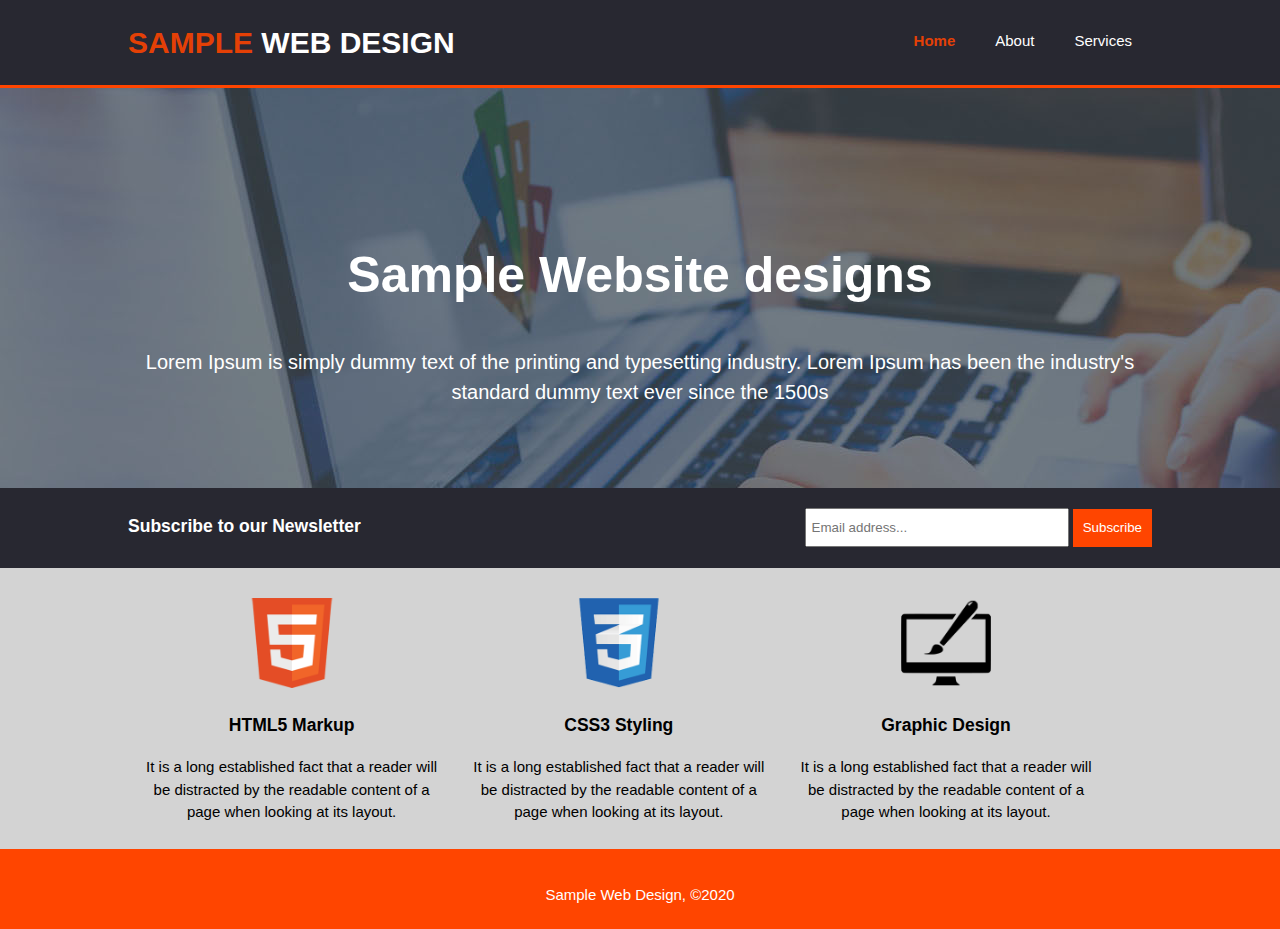
<file: index.html>
<!DOCTYPE html>
<html lang="en">
  <head>
    <meta charset="UTF-8" />
    <meta name="viewport" content="width=device-width, initial-scale=1.0" />
    <link rel="stylesheet" href="./CSS/style.css" />
    <title>Sample Web Design</title>
  </head>
  <body>
    <header>
      <div class="container">
        <div class="branding">
          <h1><span class="highlight">Sample </span>Web Design</h1>
        </div>
        <nav class="tabs">
          <ul>
            <li class="current"><a href="index.html">Home</a></li>
            <li><a href="about.html">About</a></li>
            <li><a href="services.html">Services</a></li>
          </ul>
        </nav>
      </div>
    </header>

    <section id="showcase">
      <div class="container">
        <h1>Sample Website designs</h1>
        <p>
          Lorem Ipsum is simply dummy text of the printing and typesetting
          industry. Lorem Ipsum has been the industry's standard dummy text ever
          since the 1500s
        </p>
      </div>
    </section>

    <section id="newsletter">
      <div class="container">
        <h3>Subscribe to our Newsletter</h3>
        <form>
          <input type="email" placeholder="Email address..." />
          <button class="btn btn-primary">Subscribe</button>
        </form>
      </div>
    </section>
    <section id="boxes">
      <div class="container">
        <div class="box">
          <img src="./images/logo_html.png" alt="" />
          <h3>HTML5 Markup</h3>
          <p>
            It is a long established fact that a reader will be distracted by
            the readable content of a page when looking at its layout.
          </p>
        </div>

        <div class="box">
          <img src="./images/logo_css.png" alt="" />
          <h3>CSS3 Styling</h3>
          <p>
            It is a long established fact that a reader will be distracted by
            the readable content of a page when looking at its layout.
          </p>
        </div>

        <div class="box">
          <img src="./images/logo_brush.png" alt="" />
          <h3>Graphic Design</h3>
          <p>
            It is a long established fact that a reader will be distracted by
            the readable content of a page when looking at its layout.
          </p>
        </div>
      </div>
    </section>
    <footer id="footer">
      <p>Sample Web Design, &copy;2020</p>
    </footer>
  </body>
</html>
</file>
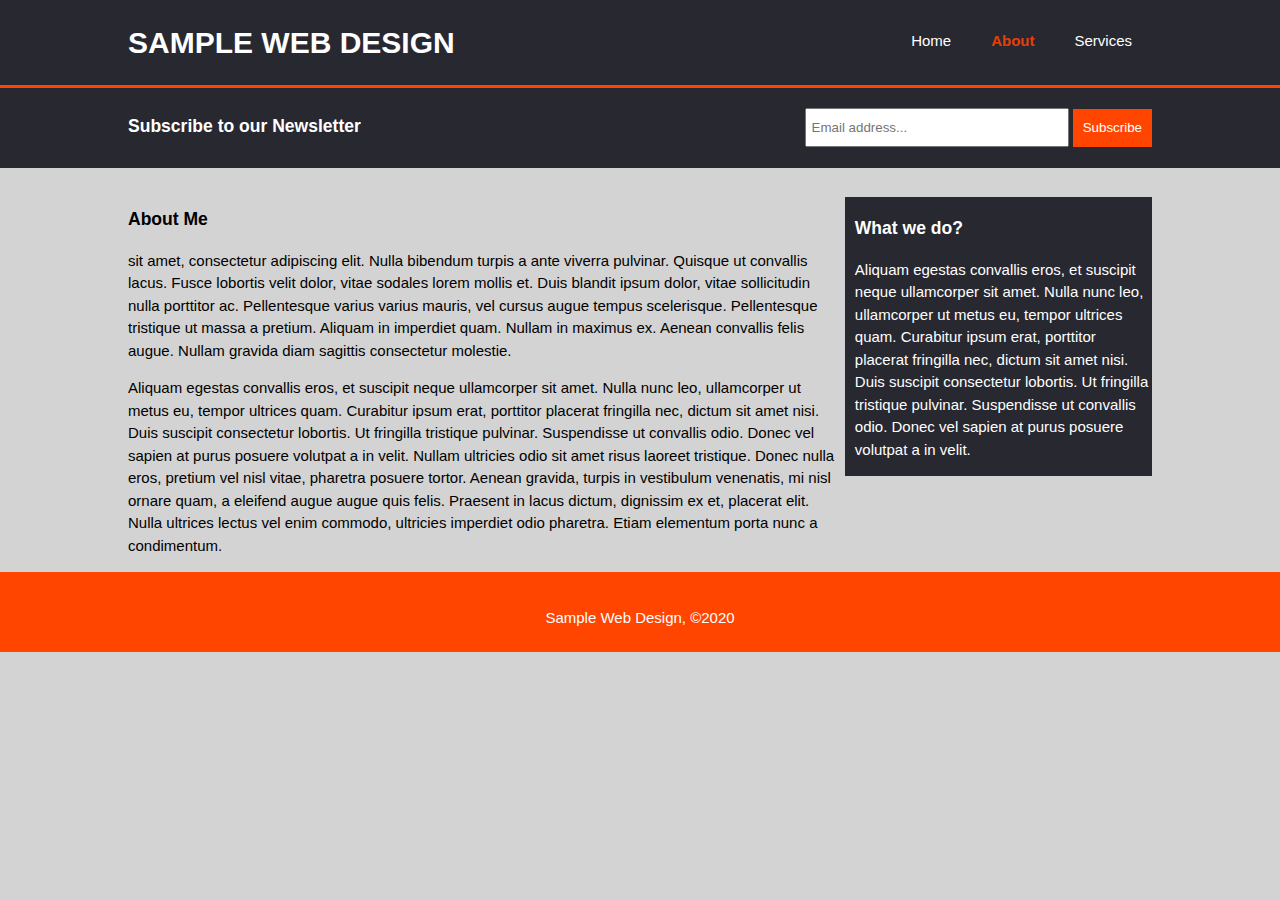
<file: about.html>
<!DOCTYPE html>
<html lang="en">
  <head>
    <meta charset="UTF-8" />
    <meta name="viewport" content="width=device-width, initial-scale=1.0" />
    <link rel="stylesheet" href="./CSS/style.css" />
    <title>Sample Web Design | About</title>
  </head>
  <body>
    <header>
      <div class="container">
        <div class="branding">
          <h1>Sample Web Design</h1>
        </div>
        <nav class="tabs">
          <ul>
            <li><a href="index.html">Home</a></li>
            <li class="current"><a href="about.html">About</a></li>
            <li><a href="services.html">Services</a></li>
          </ul>
        </nav>
      </div>
    </header>

    <section id="newsletter">
      <div class="container">
        <h3>Subscribe to our Newsletter</h3>
        <form>
          <input type="email" placeholder="Email address..." />
          <button class="btn btn-primary">Subscribe</button>
        </form>
      </div>
    </section>

    <section id="main-content">
      <div class="container">
        <div id="content">
          <h3>About Me</h3>
          <p>
            sit amet, consectetur adipiscing elit. Nulla bibendum turpis a ante
            viverra pulvinar. Quisque ut convallis lacus. Fusce lobortis velit
            dolor, vitae sodales lorem mollis et. Duis blandit ipsum dolor,
            vitae sollicitudin nulla porttitor ac. Pellentesque varius varius
            mauris, vel cursus augue tempus scelerisque. Pellentesque tristique
            ut massa a pretium. Aliquam in imperdiet quam. Nullam in maximus ex.
            Aenean convallis felis augue. Nullam gravida diam sagittis
            consectetur molestie.
          </p>
          <p>
            Aliquam egestas convallis eros, et suscipit neque ullamcorper sit
            amet. Nulla nunc leo, ullamcorper ut metus eu, tempor ultrices quam.
            Curabitur ipsum erat, porttitor placerat fringilla nec, dictum sit
            amet nisi. Duis suscipit consectetur lobortis. Ut fringilla
            tristique pulvinar. Suspendisse ut convallis odio. Donec vel sapien
            at purus posuere volutpat a in velit. Nullam ultricies odio sit amet
            risus laoreet tristique. Donec nulla eros, pretium vel nisl vitae,
            pharetra posuere tortor. Aenean gravida, turpis in vestibulum
            venenatis, mi nisl ornare quam, a eleifend augue augue quis felis.
            Praesent in lacus dictum, dignissim ex et, placerat elit. Nulla
            ultrices lectus vel enim commodo, ultricies imperdiet odio pharetra.
            Etiam elementum porta nunc a condimentum.
          </p>
        </div>
        <aside class="aside-content">
          <div id="content-aside" class="dark">
            <h3>What we do?</h3>
            <p>
              Aliquam egestas convallis eros, et suscipit neque ullamcorper sit
              amet. Nulla nunc leo, ullamcorper ut metus eu, tempor ultrices
              quam. Curabitur ipsum erat, porttitor placerat fringilla nec,
              dictum sit amet nisi. Duis suscipit consectetur lobortis. Ut
              fringilla tristique pulvinar. Suspendisse ut convallis odio. Donec
              vel sapien at purus posuere volutpat a in velit.
            </p>
          </div>
        </aside>
      </div>
    </section>

    <footer id="footer">
      <p>Sample Web Design, &copy;2020</p>
    </footer>
  </body>
</html>
</file>
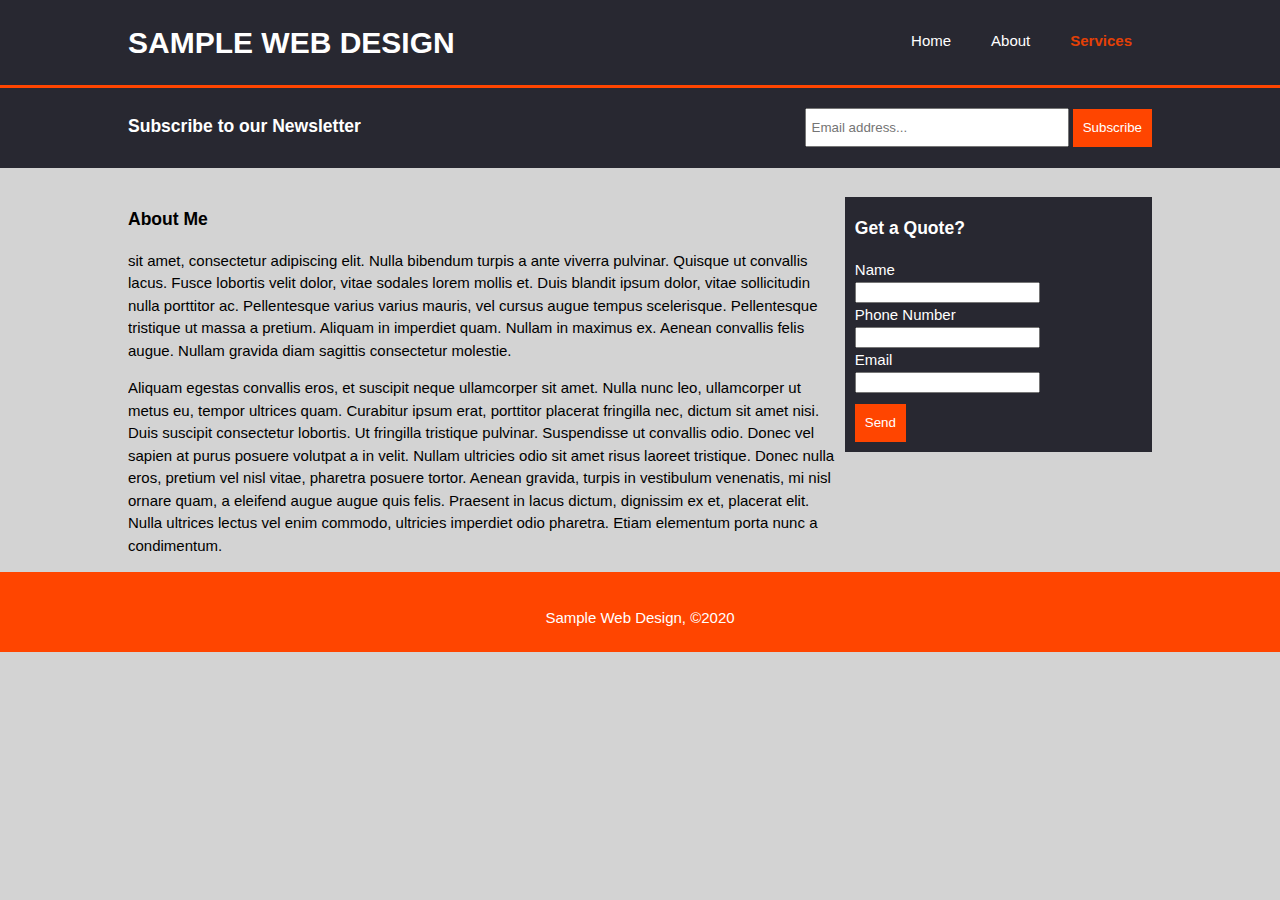
<file: services.html>
<!DOCTYPE html>
<html lang="en">
  <head>
    <meta charset="UTF-8" />
    <meta name="viewport" content="width=device-width, initial-scale=1.0" />
    <link rel="stylesheet" href="./CSS/style.css" />
    <title>Sample Web Design | Services</title>
  </head>
  <body>
    <header>
      <div class="container">
        <div class="branding">
          <h1>Sample Web Design</h1>
        </div>
        <nav class="tabs">
          <ul>
            <li><a href="index.html">Home</a></li>
            <li><a href="about.html">About</a></li>
            <li class="current"><a href="services.html">Services</a></li>
          </ul>
        </nav>
      </div>
    </header>

    <section id="newsletter">
      <div class="container">
        <h3>Subscribe to our Newsletter</h3>
        <form>
          <input type="email" placeholder="Email address..." />
          <button class="btn btn-primary">Subscribe</button>
        </form>
      </div>
    </section>

    <section id="main-content">
      <div class="container">
        <div id="content">
          <h3>About Me</h3>
          <p>
            sit amet, consectetur adipiscing elit. Nulla bibendum turpis a ante
            viverra pulvinar. Quisque ut convallis lacus. Fusce lobortis velit
            dolor, vitae sodales lorem mollis et. Duis blandit ipsum dolor,
            vitae sollicitudin nulla porttitor ac. Pellentesque varius varius
            mauris, vel cursus augue tempus scelerisque. Pellentesque tristique
            ut massa a pretium. Aliquam in imperdiet quam. Nullam in maximus ex.
            Aenean convallis felis augue. Nullam gravida diam sagittis
            consectetur molestie.
          </p>
          <p>
            Aliquam egestas convallis eros, et suscipit neque ullamcorper sit
            amet. Nulla nunc leo, ullamcorper ut metus eu, tempor ultrices quam.
            Curabitur ipsum erat, porttitor placerat fringilla nec, dictum sit
            amet nisi. Duis suscipit consectetur lobortis. Ut fringilla
            tristique pulvinar. Suspendisse ut convallis odio. Donec vel sapien
            at purus posuere volutpat a in velit. Nullam ultricies odio sit amet
            risus laoreet tristique. Donec nulla eros, pretium vel nisl vitae,
            pharetra posuere tortor. Aenean gravida, turpis in vestibulum
            venenatis, mi nisl ornare quam, a eleifend augue augue quis felis.
            Praesent in lacus dictum, dignissim ex et, placerat elit. Nulla
            ultrices lectus vel enim commodo, ultricies imperdiet odio pharetra.
            Etiam elementum porta nunc a condimentum.
          </p>
        </div>
        <aside class="aside-content">
          <div id="content-aside" class="dark">
              <h3>Get a Quote?</h3>
            <form>
              <div>
                <label for="">Name</br><input type="text" /></label>
              </div>
              <div>
                <label for="">Phone Number</br><input type="text" /></label>
              </div>
              <div>
                <label for="">Email</br><input type="email" /></label>
              </div>
              <button class="btn btn-primary btn-padding">Send</button>
            </form>
          </div>
        </aside>
      </div>
    </section>

    <footer id="footer">
      <p>Sample Web Design, &copy;2020</p>
    </footer>
  </body>
</html>
</file>
<file: CSS/style.css>
body {
  font-family: Arial, Helvetica, sans-serif;
  font-size: 15px;
  line-height: 1.5;
  background-color: lightgray;
  margin: 0;
  padding: 0;
}

.container {
  width: 80%;
  margin: auto;
  overflow: hidden;
}

header {
  background-color: rgb(40, 40, 49);
  color: white;
  min-height: 80px;
  border-bottom: orangered 3px solid;
}

.dark {
  background-color: rgb(40, 40, 49);
  color: white;
  margin-top: 9px;
  margin-bottom: 10px;
}

.branding h1 {
  text-transform: uppercase;
}

ul li {
  float: left;
  padding: 0 20px 0 20px;
  display: inline;
}

li a {
  text-decoration: none;
  color: white;
}

header .branding {
  float: left;
}
header .tabs {
  float: right;
  margin-top: 15px;
}

header .highlight,
header .current a {
  color: rgba(255, 68, 0, 0.89);
  font-weight: bold;
}

a:hover {
  color: rgba(250, 248, 248, 0.89) !important;
  font-weight: bold;
}

#showcase {
  background: url("./../images/showcase.jpg") no-repeat 0 -400px;
  min-height: 400px;
  color: white;
  text-align: center;
}

#showcase h1 {
  margin-top: 150px;
  font-size: 50px;
}

#showcase p {
  font-size: 20px;
}

#newsletter {
  background-color: rgb(40, 40, 49);
  color: white;
  min-height: 80px;
}

#newsletter h3 {
  float: left;
  margin-top: 25px;
}
#newsletter form {
  float: right;
  margin-top: 20px;
}

#newsletter form input[type="email"] {
  padding: 5px;
  width: 250px;
  height: 25px;
}

.btn-primary {
  border: 0;
  color: white;
  padding: 10px;
  height: 38px;
  background-color: orangered;
}

#boxes {
  margin-top: 20px;
}

#boxes .box {
  float: left;
  width: 30%;
  text-align: center;
  padding: 10px;
}

#boxes .box img {
  width: 90px;
}

#footer {
  text-align: center;
  color: white;
  height: 40px;
  padding: 20px;
  background-color: orangered;
}

#main-content {
  margin-top: 20px;
}
#content {
  width: 70%;
  float: left;
}

#content-aside {
  width: 30%;
  float: right;
  padding-left: 10px;
  padding-right: 2px;
}

.aside-content {
  padding-left: 40px;
}

.btn-padding {
  margin-top: 10px;
  margin-bottom: 10px;
}
</file>
